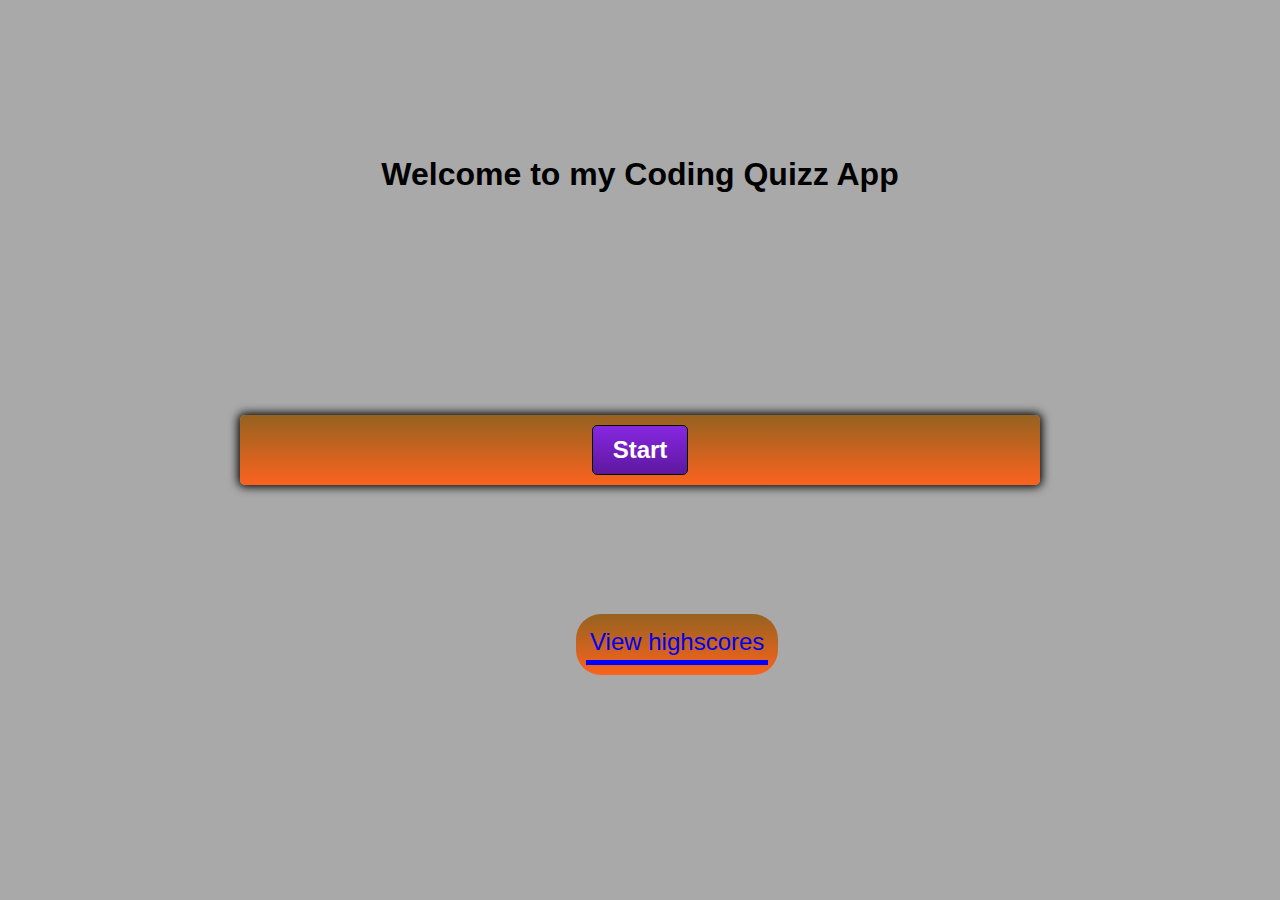
<file: index.html>
<!DOCTYPE html>
<html lang="en">
<head>
    <meta charset="UTF-8">
    <meta name="viewport" content="width=device-width, initial-scale=1.0">
    <link rel="stylesheet" href="assets/style.css">
    
    <title>Quiz App</title>
    <nav class="card">
        <a href="./highscores.html">View highscores</a>
    </nav>
    <h1>Welcome to my Coding Quizz App</h1>
    
</head>
<body>
    <div class="container">
        <div id=question-container class="hide">
            <div id="question">Question</div>
            <div id="answer-buttons" class="btn-grid">
                <button clas="btn">Answer 1</button>
                <button clas="btn">Answer 2</button>
                <button clas="btn">Answer 3</button>
                <button clas="btn">Answer 4</button>
            </div>
        </div>
        <div class="controls">
            <button id ="start-btn" class="start-btn btn">Start</button>
            
            <button id = "next-btn" class="next-btn btn hide">Next</button>
        </div>
      
        
    </div>
   
</body>

<aside class="hide" id= timer-container>
    <div class="timer-text"></div>
    <div class=" timer-count"></div>
</aside>
<footer class="hide" id="form">
    <p id="finale">Hope you had fun!</p>
    <textarea id="text" rows="1" cols="20">Input Initials</textarea>
    <button id="submit"> Submit you score</button>
</footer>

<script  src="assets/logic.js"></script>
<script src="assets/scores.js"></script>
</html>
</file>
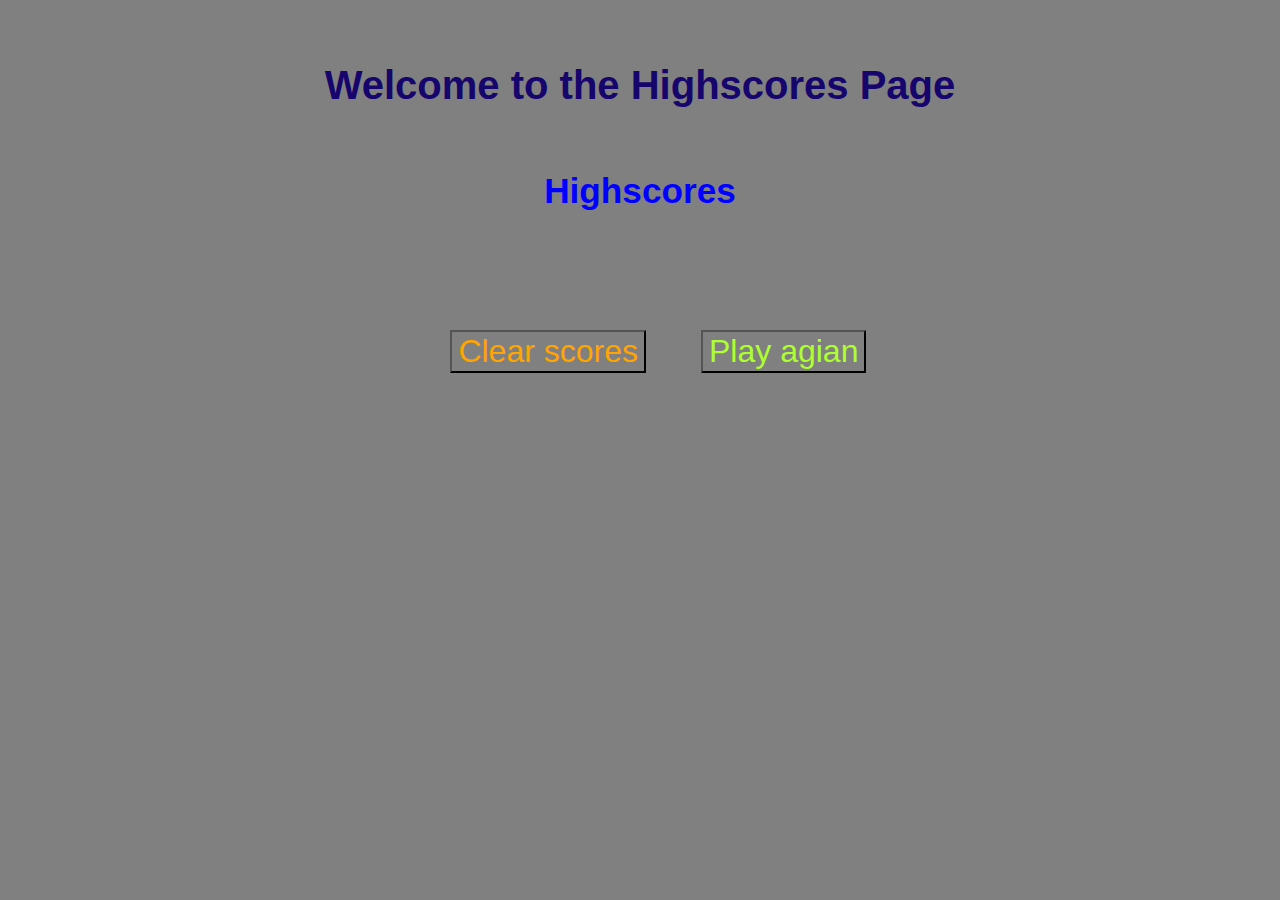
<file: highscores.html>
<!DOCTYPE html>
<html lang="en">
<head>
    <meta charset="UTF-8">
    <meta name="viewport" content="width=device-width, initial-scale=1.0">
    <title>Highscores from Quiz app</title>
    <link rel="stylesheet" href="assets/highscores.css">
</head>
<h1>Welcome to the Highscores Page</h1>
<body>
    <h2>Highscores</h2>
    <section>
        <ul class="hide" id="score-list"></ul>
    </section>
    <button id="clear"> Clear scores</button>
    <button>
    <a href="https://jlausier.github.io/Quiz-Game/">Play agian</button>


<script src="assets/storedscores.js">

</script>

</body>
</html>
</file>
<file: assets/style.css>
*, *::before, *::after{
    box-sizing: border-box;
    font-family: 'Gill Sans', 'Gill Sans MT', Calibri, 'Trebuchet MS', sans-serif;
}
:root{
    --hue-neutral: white;
    --hue-wrong: green;
    --hue-correct: red;
}
body{
    
    padding: 0;
    margin: 0;
    display: flex;
    width: 100vw;
    height: 100vh;
    justify-content: center;
    align-items: center;
    background-color: darkgray;

}

h1{
    display: flex;
    justify-content: center;
    position: absolute;
    font-size: 200%;
    top: 15%;
}


body.correct{
    color: rgb(37, 179, 37);
}

body.wrong{
    color: red;
}
nav a{
    text-decoration: none;
    border-bottom: 5px solid blue;
    padding: 4px;
}
.card{
    display: flex;
    color: rgba(66, 47, 236, 0.989);
    position: absolute;
    font-size: 150%;
    padding: 10px;
    background-image: linear-gradient(
    rgba(150,98,32) 0%,
    rgba(250, 99, 30) 100%);
    border-radius: 25px;
    bottom: 25%;
    left: 45%;
    
    
    
    
}


.container{
    width: 800px;
    max-width: 80%;
    background-image: linear-gradient(
        rgba(150,98,32) 0%,
        rgba(250, 99, 30) 100%);
    border-radius: 5px;
    padding: 10px;
    box-shadow: 0 0 10px 2px;
}

.btn-grid{
    display: grid;
    grid-template-columns: repeat(2,auto);
    gap: 10px;
    margin: 20px 0;
}
.btn{
    --hue: var(--hue-neutral);
    border: 1px solid black;
    background-image: linear-gradient(
        rgba(135, 39, 226) 0%,
        rgba(93, 24, 158 ) 100%);
    border-radius: 5px;
    padding: 5px 10px;
    color: white;
    outline: none;
}

.btn:hover{
    border-color: black;
}

.btn.correct{
    color: rgb(55, 243, 55);
}

.btn.wrong{
    color: red;
}

.start-btn, .next-btn{
    font-size: 1.5rem;
    font-weight: bold;
    padding: 10px 20px;
}

.controls{
    display: flex;
    justify-content: center;
    align-items: center;
}

.hide{
    display: none;
}


aside{
    display: inline-flex;
    align-items: center;
    position: absolute;
    top: 47%;
    right: 20%;
    border: 4px solid black;
    width: 200px;
}
.timer-text{
    font-size: 200%;
    padding: 4%;

}

.timer-count{
   font-size: 200%;

}

footer{
    display: flex;
    position: absolute;
    align-items: center;
   
}

footer p{
    font-size: large;
    font-weight: bold;
    padding: 4px;
    margin: 4px;
}
textarea{
    padding: 4px;
    margin: 20px;
}
</file>
<file: assets/highscores.css>
*{
    background-color: grey;
    box-sizing: border-box;
    font-family: 'Gill Sans', 'Gill Sans MT', Calibri, 'Trebuchet MS', sans-serif;
}

h1{
display: flex;
position: relative;
justify-content: center;
color: rgb(21, 5, 109);
margin: 5%;
font-size: 250%;
}

h2{
    display: flex;
    position: relative;
    justify-content: center;
    font-size: 220%;
    color: blue;


    
}

section{
    display: flex;
    position: relative;
    justify-content: center;
    font-size:  200%;
}

li{
    list-style: square;
    color: brown;
    border: 5px solid rgb(88, 165, 238);
    padding: 4px;
}

button{
    display: inline-flex;
    margin: 2%;
    font-size: 200%;
    position: relative;
justify-content: center;
align-items: center;

}
button a{
    text-decoration: none;
    color: greenyellow;
}

#clear{
    margin-left: 35%;
    color: orange;
}

.hide{
display: none;
}
</file>
